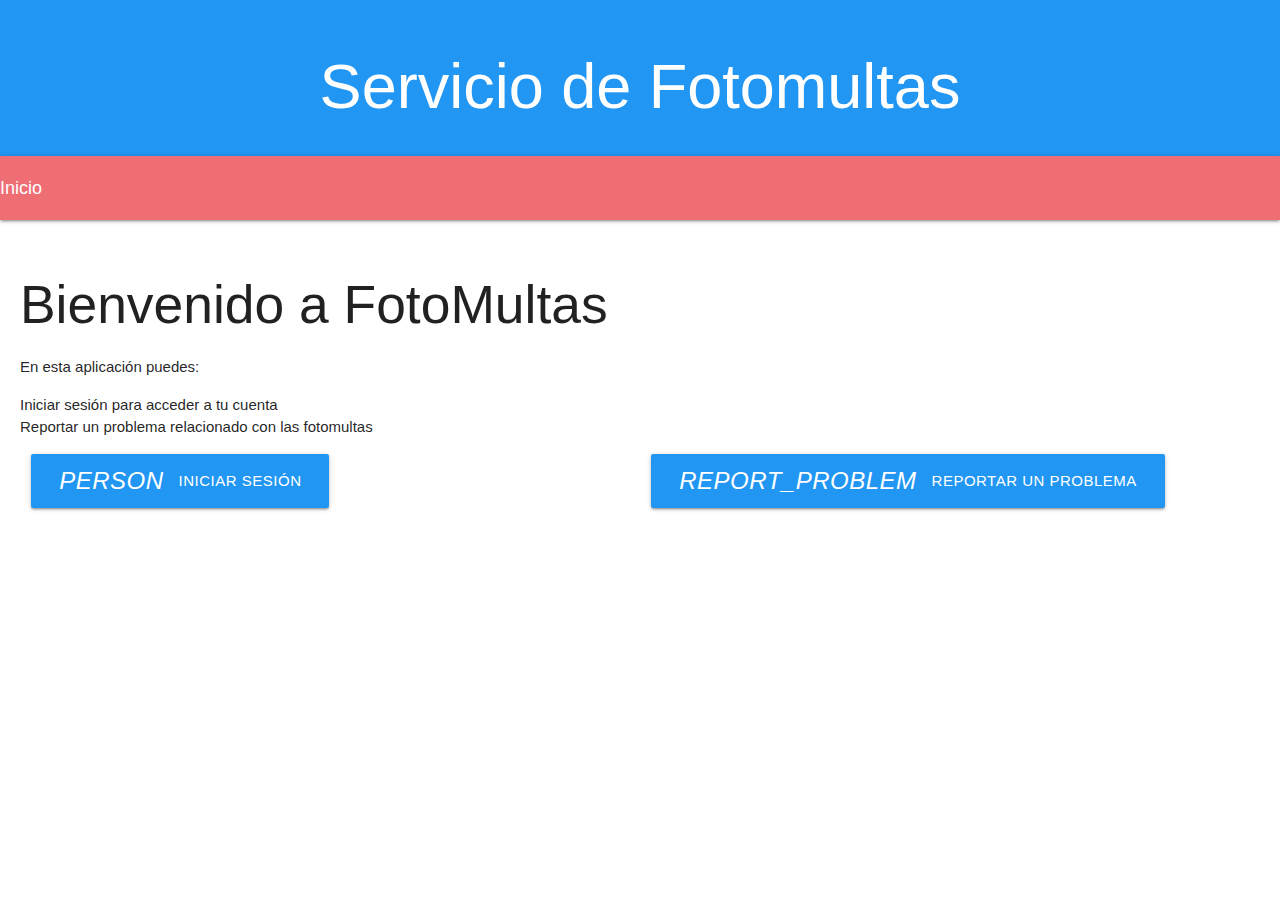
<file: index.html>
<!DOCTYPE html>
<html>
<head>
	<meta http-equiv="Content-Type" content="text/html;charset=UTF-8">
	<meta http-equiv="X-UA-Compatible" content="ie=edge">
	<title>Mi aplicación de fotomultas</title>
	<!-- Incluir archivos CSS y JS de Materialize -->
	<link rel="stylesheet" href="https://cdnjs.cloudflare.com/ajax/libs/materialize/1.0.0/css/materialize.min.css">
	<script src="https://cdnjs.cloudflare.com/ajax/libs/materialize/1.0.0/js/materialize.min.js"></script>
	<!-- Estilos personalizados -->
	<style>
		/* Estilos para el banner */
		.banner {
			background-color: #2196f3;
			color: #fff;
			padding: 10px;
			text-align: center;
		}
		/* Estilos para el contenido principal */
		.main {
			padding: 20px;
		}
	</style>
</head>
<body>
	<!-- Banner de la página -->
	<div class="banner">
		<h1>Servicio de Fotomultas</h1>
	</div>
	<!-- Breadcrumbs de la página -->
	<nav>
		<div class="nav-wrapper">
			<div class="col s12"> 
				<a href="#" class="breadcrumb">Inicio</a>
			</div>
		</div>
	</nav>
	<!-- Contenido principal -->
	<div class="main">
		<h2>Bienvenido a FotoMultas</h2>
		<p>En esta aplicación puedes:</p>
		<ul>
			<li>Iniciar sesión para acceder a tu cuenta</li>
			<li>Reportar un problema relacionado con las fotomultas</li>
		</ul>
		<!-- Botones para iniciar sesión y reportar un problema -->
		<div class="row">
			<div class="col s12 m6">
				<a href="login.html" class="waves-effect waves-light btn-large blue"><i class="material-icons left">person</i>Iniciar sesión</a>
			</div>
			<div class="col s12 m6">
				<a href="reportar-problema.php" class="waves-effect waves-light btn-large blue"><i class="material-icons left">report_problem</i>Reportar un problema</a>
			</div>
		</div>
	</div>
</body>
</html>
</file>
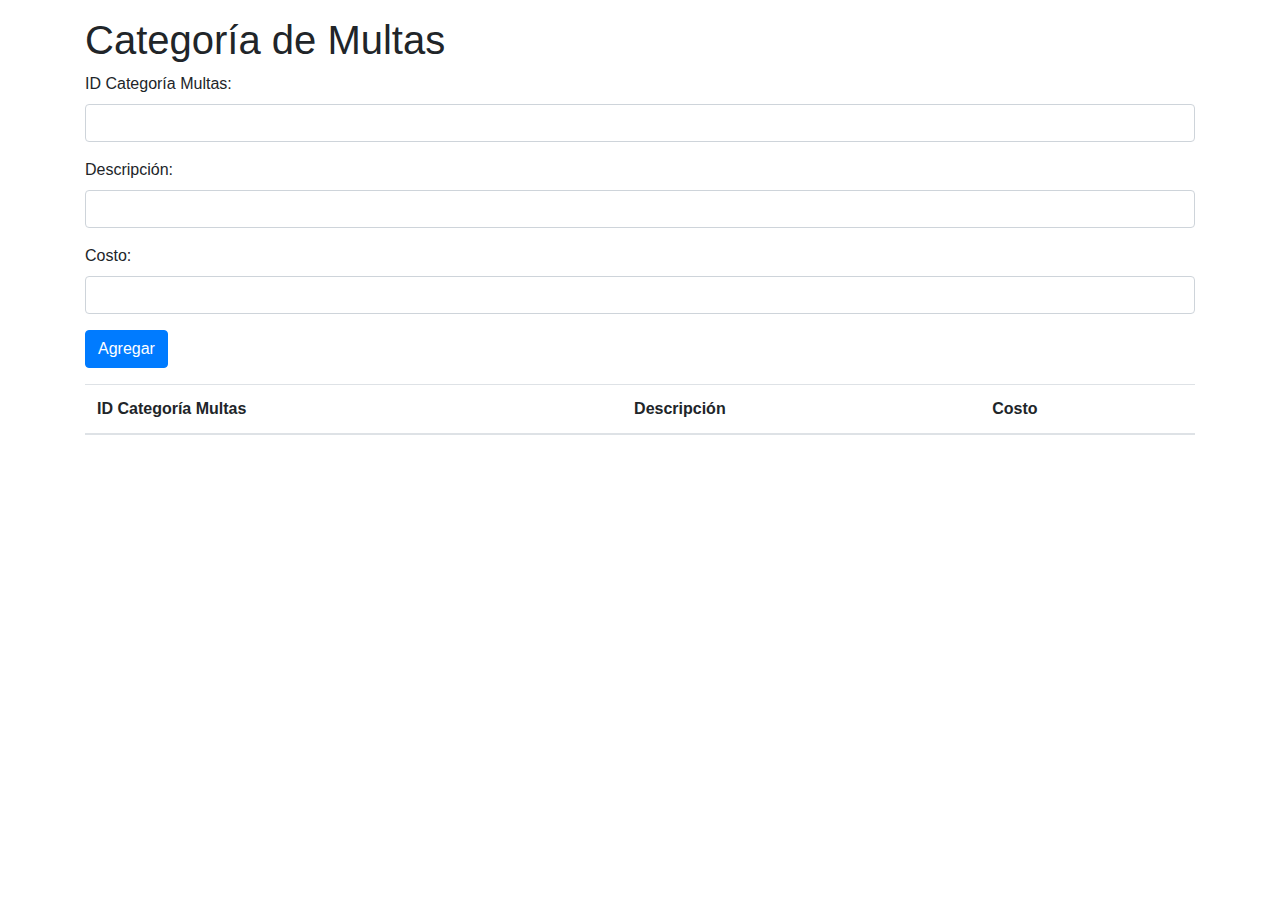
<file: categoria.html>
<!DOCTYPE html>
<html lang="en">
<head>
	<meta charset="UTF-8">
	<meta name="viewport" content="width=device-width, initial-scale=1.0">
	<title>Categoría de Multas</title>
	<link rel="stylesheet" href="https://maxcdn.bootstrapcdn.com/bootstrap/4.5.2/css/bootstrap.min.css">
	<script src="https://ajax.googleapis.com/ajax/libs/jquery/3.5.1/jquery.min.js"></script>
	<script src="https://cdnjs.cloudflare.com/ajax/libs/popper.js/1.16.0/umd/popper.min.js"></script>
	<script src="https://maxcdn.bootstrapcdn.com/bootstrap/4.5.2/js/bootstrap.min.js"></script>
	<script>
		$(document).ready(function(){
			// objeto para almacenar los datos ingresados
			var categorias = {};
			// función para actualizar la tabla con los datos ingresados
			function actualizarTabla(){
				// limpiar la tabla
				$('#tabla-categorias tbody').empty();
				// recorrer el objeto de categorias y agregar cada una a la tabla
				for (var id in categorias){
					$('#tabla-categorias tbody').append('<tr><td>' + id + '</td><td>' + categorias[id].descripcion + '</td><td>' + categorias[id].costo + '</td></tr>');
				}
			}
			// función para agregar una nueva categoría
			function agregarCategoria(id, descripcion, costo){
				// si el id ya existe, autocompletar la descripción y el costo
				if (id in categorias){
					descripcion = categorias[id].descripcion;
					costo = categorias[id].costo;
				}
				// agregar la categoría al objeto
				categorias[id] = {'descripcion': descripcion, 'costo': costo};
				// actualizar la tabla
				actualizarTabla();
				// limpiar el formulario
				$('#id-categoria').val('');
				$('#descripcion').val('');
				$('#costo').val('');
			}
			// manejar el envío del formulario
			$('#formulario-categoria').submit(function(event){
				event.preventDefault();
				var id = $('#id-categoria').val();
				var descripcion = $('#descripcion').val();
				var costo = $('#costo').val();
				agregarCategoria(id, descripcion, costo);
			});
		});
	</script>
</head>
<body>
	<div class="container mt-3">
		<h1>Categoría de Multas</h1>
		<form id="formulario-categoria">
			<div class="form-group">
				<label for="id-categoria">ID Categoría Multas:</label>
				<input type="text" class="form-control" id="id-categoria" name="id-categoria">
			</div>
			<div class="form-group">
				<label for="descripcion">Descripción:</label>
				<input type="text" class="form-control" id="descripcion" name="descripcion">
			</div>
			<div class="form-group">
				<label for="costo">Costo:</label>
				<input type="text" class="form-control"
                class="form-control" id="costo" name="costo">
            </div>

            <button type="submit" class="btn btn-primary">Agregar</button>
        </form>

        <table class="table mt-3" id="tabla-categorias">
            <thead>
                <tr>
                    <th>ID Categoría Multas</th>
                    <th>Descripción</th>
                    <th>Costo</th>
                </tr>
            </thead>
            <tbody>
            </tbody>
        </table>
    </div>

</body>
</html>
</file>
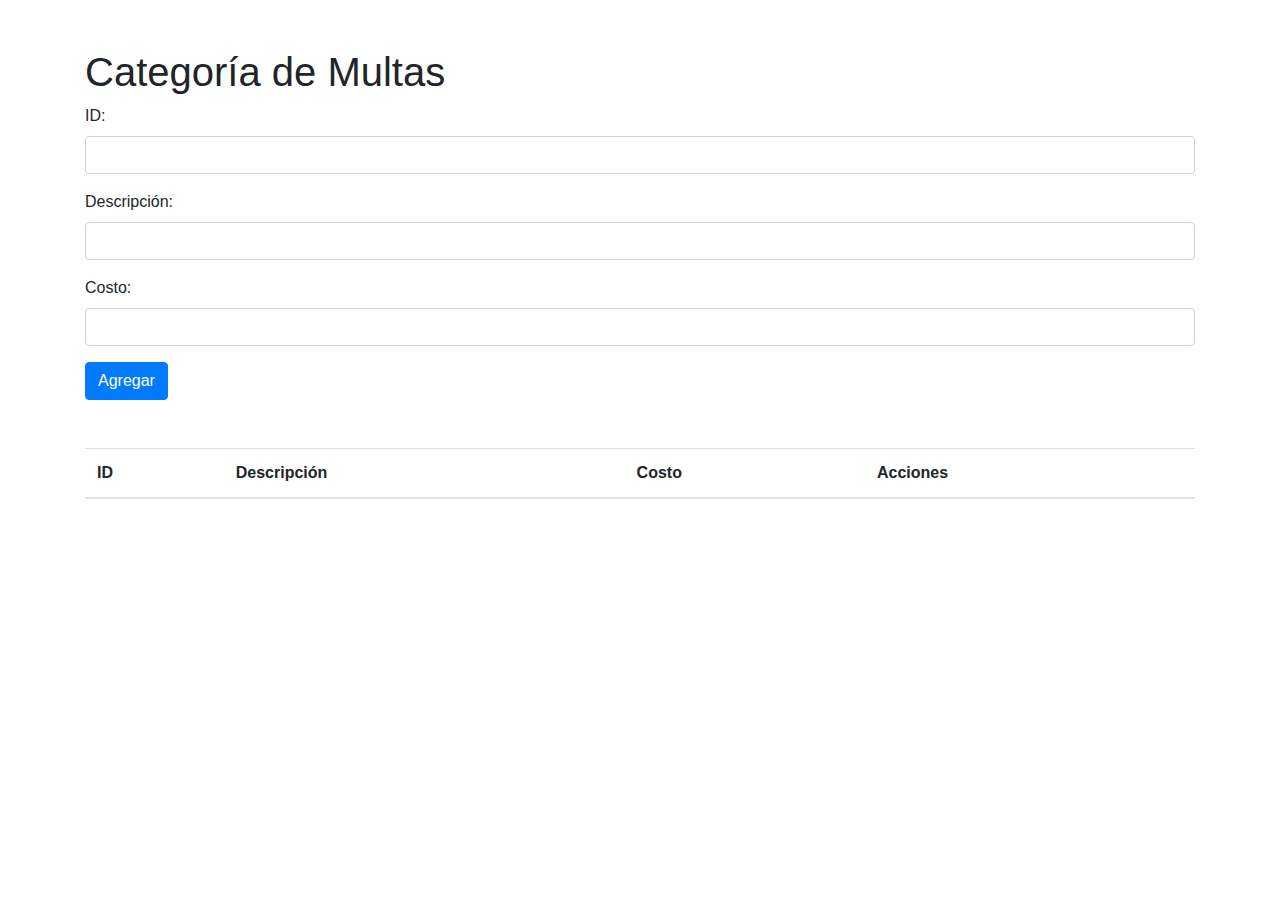
<file: categoria_multas.html>
<!DOCTYPE html>
<html lang="en">
<head>
	<meta charset="UTF-8">
	<meta name="viewport" content="width=device-width, initial-scale=1.0">
	<title>Categoría de Multas</title>
	<link rel="stylesheet" href="https://maxcdn.bootstrapcdn.com/bootstrap/4.5.2/css/bootstrap.min.css">
	<script src="https://ajax.googleapis.com/ajax/libs/jquery/3.5.1/jquery.min.js"></script>
	<script src="https://cdnjs.cloudflare.com/ajax/libs/popper.js/1.16.0/umd/popper.min.js"></script>
	<script src="https://maxcdn.bootstrapcdn.com/bootstrap/4.5.2/js/bootstrap.min.js"></script>
	<script>
		$(document).ready(function(){
			$("#id-categoria").change(function () {
   				 var idCategoria = $("#id-categoria").val();

				$.ajax({
				url: "consulta_multas.php",
				type: "POST",
				data: { id : idCategoria },
					success: function (response) {
						$("#category").val(response);
					},
				});
  			});
			// objeto para almacenar los datos ingresados
			var categorias = {};
			// función para actualizar la tabla con los datos ingresados
			function actualizarTabla(){
				// limpiar la tabla
				$('#tabla-categorias tbody').empty();
				// recorrer el objeto de categorias y agregar cada una a la tabla
				for (var id in categorias){
					$('#tabla-categorias tbody').append('<tr><td>' + id + '</td><td>' + categorias[id].descripcion + '</td><td>' + categorias[id].costo + '</td><td><button class="btn btn-sm btn-primary editar" data-id="' + id + '">Editar</button> <button class="btn btn-sm btn-danger borrar" data-id="' + id + '">Borrar</button></td></tr>');
				}

				// agregar eventos para los botones de editar y borrar
				$('.editar').click(function(){
					var id = $(this).data('id');
					var descripcion = categorias[id].descripcion;
					var costo = categorias[id].costo;
					$('#id-categoria').val(id);
					$('#descripcion').val(descripcion);
					$('#costo').val(costo);
					$('#id-categoria').prop('disabled', true);
					$('#boton-agregar').hide();
					$('#boton-actualizar').show();
				});
				$('.borrar').click(function(){
					var id = $(this).data('id');
					delete categorias[id];
					actualizarTabla();
				});

				
			}

			// función para agregar una nueva categoría
			function agregarCategoria(id, descripcion, costo){
				// si el id ya existe, autocompletar la descripción y el costo
				if (id in categorias){
					descripcion = categorias[id].descripcion;
					costo = categorias[id].costo;
				}
				// agregar la categoría al objeto
				categorias[id] = {'descripcion': descripcion, 'costo': costo};
				// actualizar la tabla
				actualizarTabla();
				// limpiar el formulario
				$('#id-categoria').val('');
				$('#descripcion').val('');
				$('#costo').val('');
			}
			// manejar el envío del formulario
			$('#formulario-categoria').submit(function(event){
				event.preventDefault();
				var id = $('#id-categoria').val();
				var descripcion = $('#descripcion').val();
				var costo = $('#costo').val();
				agregarCategoria(id, descripcion, costo);
			});
			// manejar el botón de actualizar
			$('#boton-actualizar').click(function(){
				var id = $('#id-categoria').val();
				var descripcion = $('#descripcion').val();
				var costo = $('#costo').val();

				categorias[id].descripcion = descripcion;
				categorias[id].costo = costo;
				actualizarTabla();
				$('#id-categoria').prop('disabled', false);
				$('#boton-agregar').show();
				$('#boton-actualizar').hide();
				$('#id-categoria').val('');
				$('#descripcion').val('');
				$('#costo').val('');
			});

			$('#id-categoria').on('blur', function() {
   				 var id = $(this).val();
    			if (categorias[id]) {
        			$('#descripcion').val(categorias[id].descripcion);
        			$('#costo').val(categorias[id].costo);
    			} else {
       				 $('#descripcion').val('');
       				 $('#costo').val('');
    			}
		});


		});
</script>

</head>
<body>
	<div class="container mt-5">
		<h1>Categoría de Multas</h1>
		<form id="formulario-categoria">
			<div class="form-group">
				<label for="id-categoria">ID:</label>
				<input type="number" class="form-control" id="id-categoria" name="id-categoria">
			</div>
			<div class="form-group">
				<label for="descripcion">Descripción:</label>
				<input type="text" class="form-control" id="descripcion" name="descripcion">
			</div>
			<div class="form-group">
				<label for="costo">Costo:</label>
				<input type="number" class="form-control" id="costo" name="costo">
			</div>
			<button type="submit" class="btn btn-primary" id="boton-agregar">Agregar</button>
			<button type="button" class="btn btn-success" id="boton-actualizar" style="display: none;">Actualizar</button>
		
		</form>
		<table class="table table-striped mt-5" id="tabla-categorias">
			<thead>
				<tr>
					<th>ID</th>
					<th>Descripción</th>
					<th>Costo</th>
					<th>Acciones</th>
				</tr>
			</thead>
			<tbody>
      </tbody>
    </table>
  </div>
</body>
</html>
</file>
